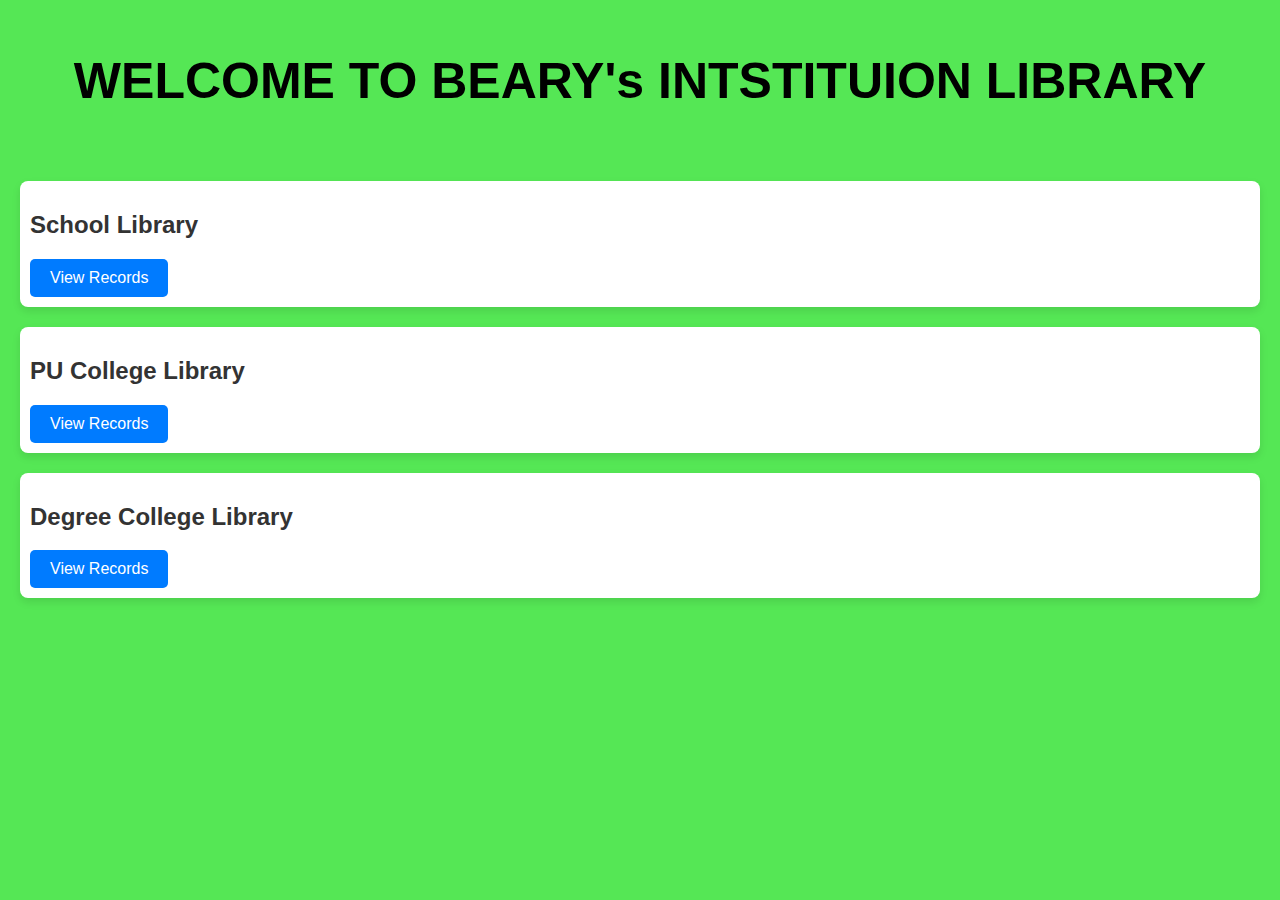
<file: index.html>
<!DOCTYPE html>
<html lang="en">
<head>
    <meta charset="UTF-8">
    <meta name="viewport" content="width=device-width, initial-scale=1.0">
    <title>Beary's Institution Library</title>
    <link rel="stylesheet" href="style.css">
</head>
<body>
    <!-- Header Section -->
    <header>
        <h1>WELCOME TO BEARY's INTSTITUION LIBRARY</h1>
    </header>

    <!-- Main Content Section -->
    <main>
        <!-- School Library Section -->
        <section class="library-section">
            <h2>School Library</h2>
            <a href="school.html" class="btn">View Records</a>
        </section>

        <!-- PU College Library Section -->
        <section class="library-section">
            <h2>PU College Library</h2>
            <a href="pu_college.html" class="btn">View Records</a>
        </section>

        <!-- Degree College Library Section -->
        <section class="library-section">
            <h2>Degree College Library</h2>
            <a href="degree_college.html" class="btn">View Records</a>
        </section>
    </main>

    <script src="script.js"></script>
</body>
</html>
</file>
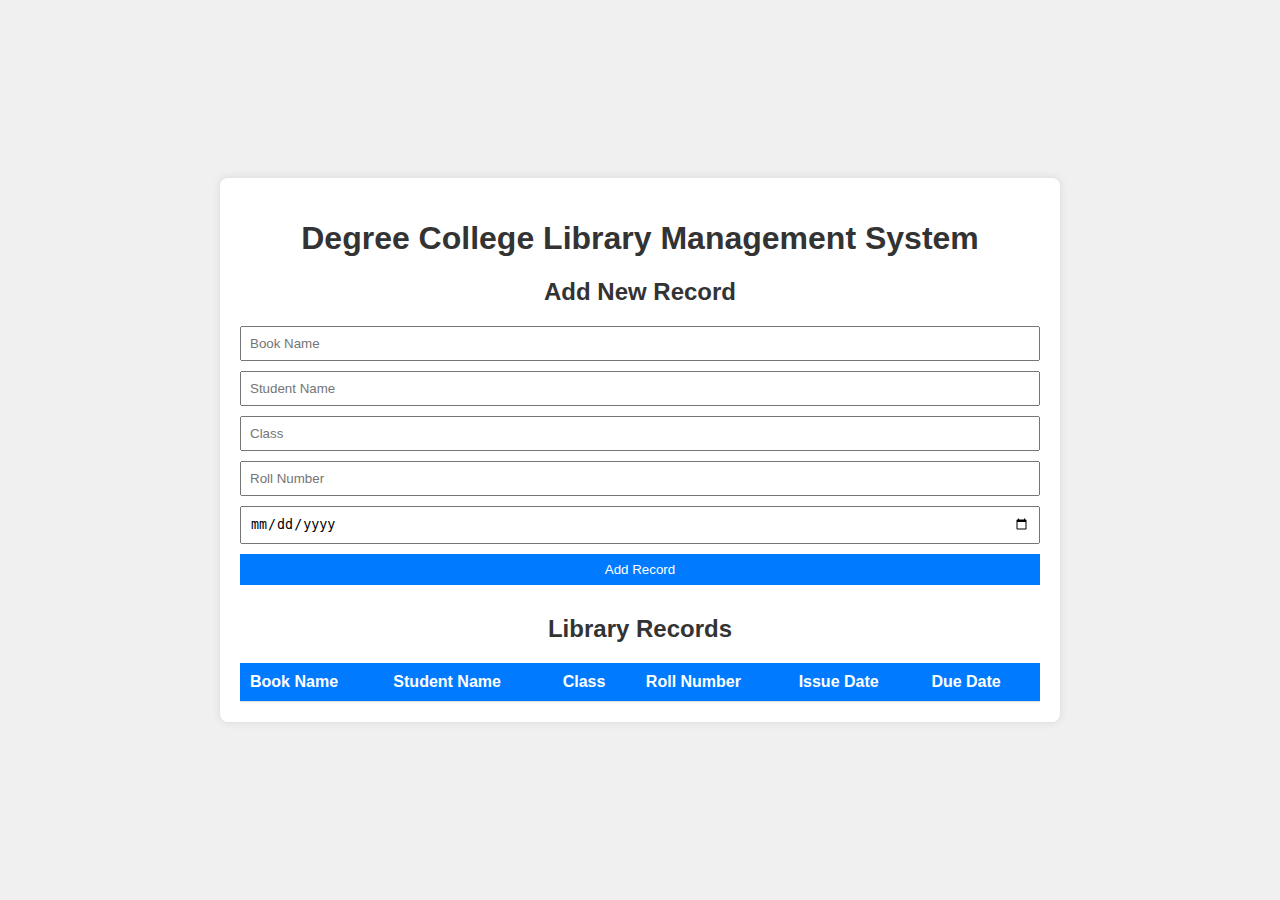
<file: degree_college.html>
<!DOCTYPE html>
<html lang="en">
<head>
    <meta charset="UTF-8">
    <meta name="viewport" content="width=device-width, initial-scale=1.0">
    <title>Degree College Library Management</title>
    <link rel="stylesheet" href="styles.css">
</head>
<body>
    <div class="container">
        <h1>Degree College Library Management System</h1>

        <!-- Form to add new library record -->
        <div class="form-container">
            <h2>Add New Record</h2>
            <input type="text" id="bookName" placeholder="Book Name" required>
            <input type="text" id="studentName" placeholder="Student Name" required>
            <input type="text" id="class" placeholder="Class" required>
            <input type="text" id="rollNumber" placeholder="Roll Number" required>
            <input type="date" id="issueDate" required>
            <button onclick="addRecord()">Add Record</button>
        </div>

        <!-- Display existing records -->
        <div class="records-container">
            <h2>Library Records</h2>
            <table id="recordsTable">
                <thead>
                    <tr>
                        <th>Book Name</th>
                        <th>Student Name</th>
                        <th>Class</th>
                        <th>Roll Number</th>
                        <th>Issue Date</th>
                        <th>Due Date</th>
                    </tr>
                </thead>
                <tbody id="recordsBody">
                    <!-- Records will be dynamically populated here -->
                </tbody>
            </table>
        </div>
    </div>

    <script src="script.js"></script>
</body>
</html>
</file>
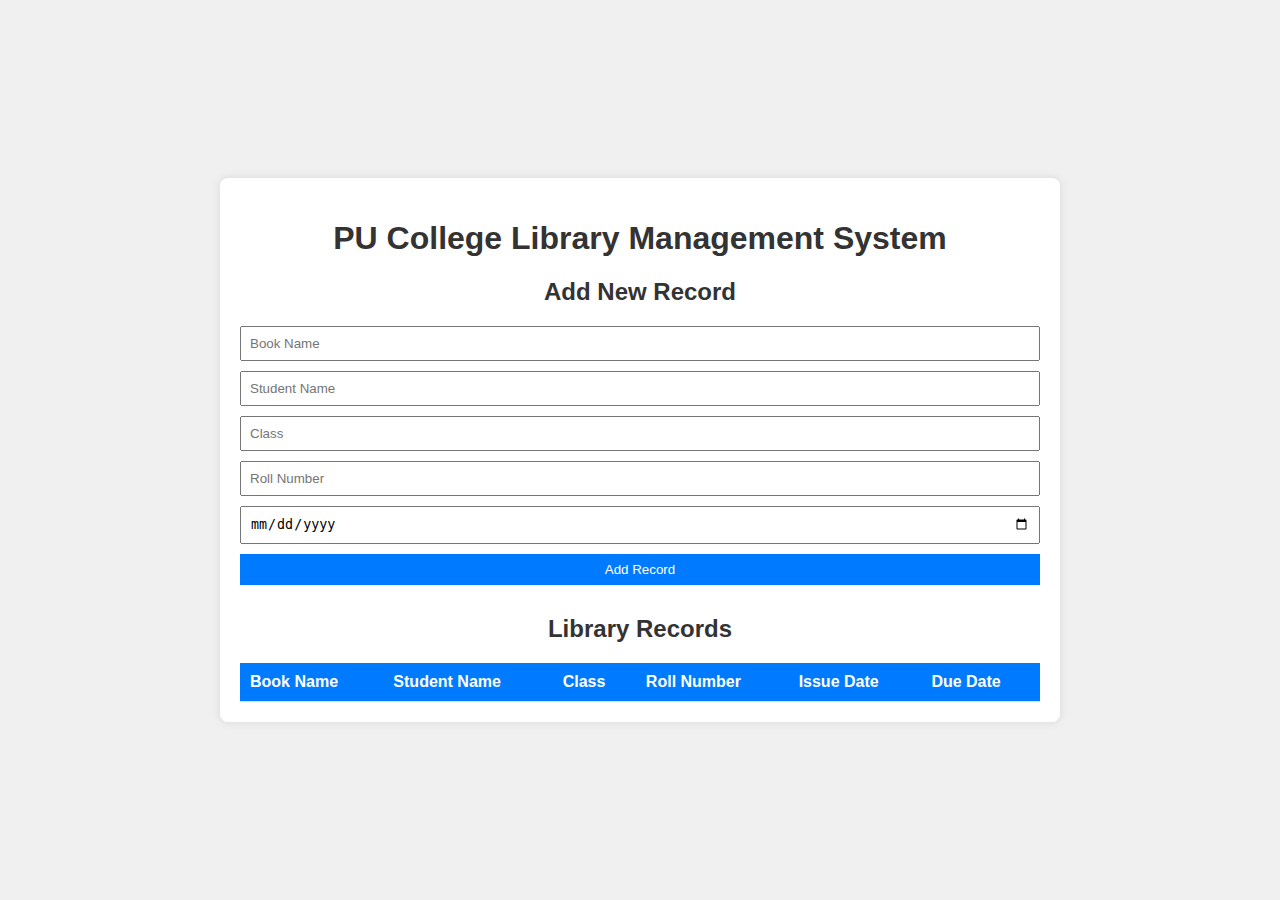
<file: pu_college.html>
<!DOCTYPE html>
<html lang="en">
<head>
    <meta charset="UTF-8">
    <meta name="viewport" content="width=device-width, initial-scale=1.0">
    <title>PU College Library Management</title>
    <link rel="stylesheet" href="styles.css">
</head>
<body>
    <div class="container">
        <h1>PU College Library Management System</h1>

        <!-- Form to add new library record -->
        <div class="form-container">
            <h2>Add New Record</h2>
            <input type="text" id="bookName" placeholder="Book Name" required>
            <input type="text" id="studentName" placeholder="Student Name" required>
            <input type="text" id="class" placeholder="Class" required>
            <input type="text" id="rollNumber" placeholder="Roll Number" required>
            <input type="date" id="issueDate" required>
            <button onclick="addRecord()">Add Record</button>
        </div>

        <!-- Display existing records -->
        <div class="records-container">
            <h2>Library Records</h2>
            <table id="recordsTable">
                <thead>
                    <tr>
                        <th>Book Name</th>
                        <th>Student Name</th>
                        <th>Class</th>
                        <th>Roll Number</th>
                        <th>Issue Date</th>
                        <th>Due Date</th>
                    </tr>
                </thead>
                <tbody id="recordsBody">
                    <!-- Records will be dynamically populated here -->
                </tbody>
            </table>
        </div>
    </div>

    <script src="script.js"></script>
</body>
</html>
</file>
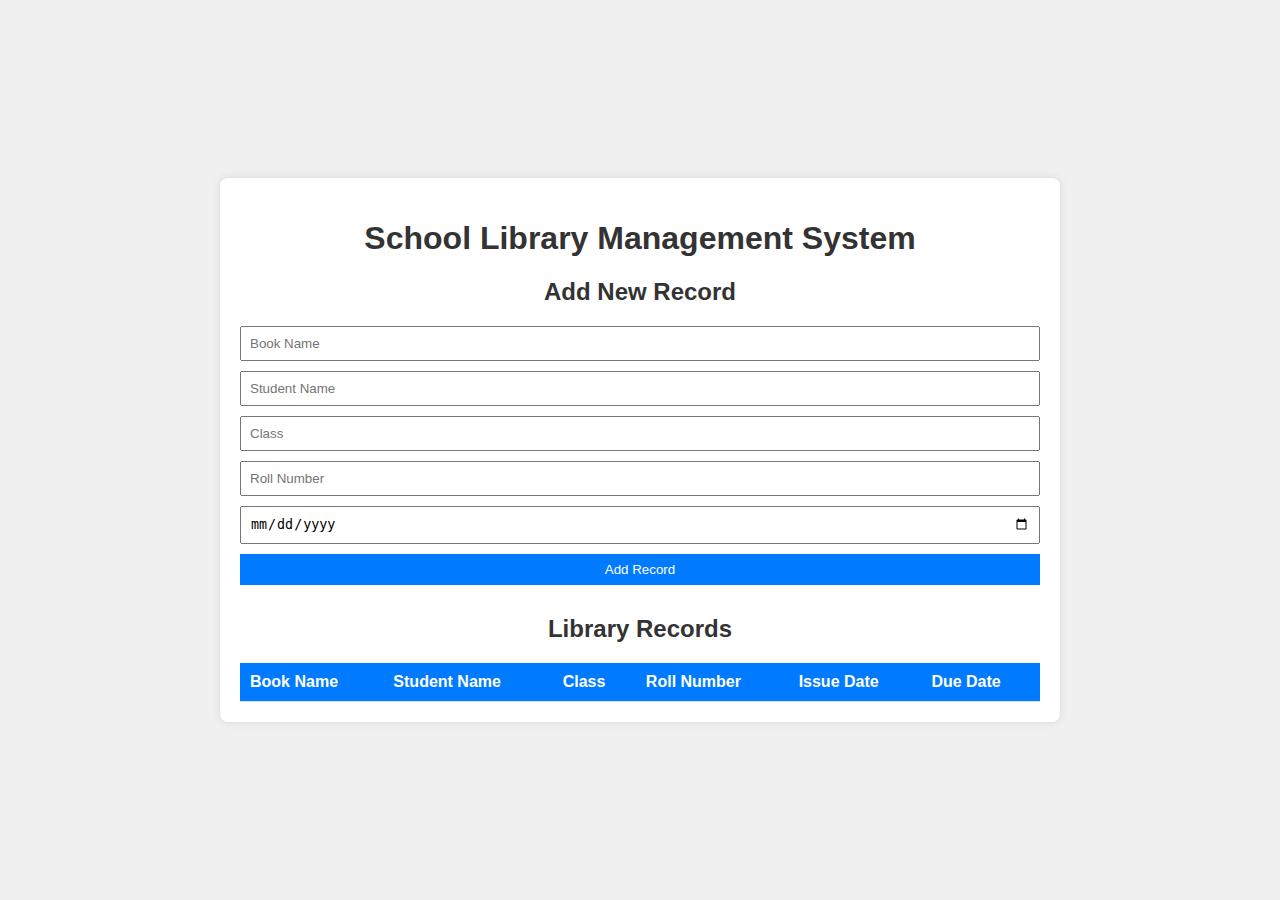
<file: school.html>
<!DOCTYPE html>
<html lang="en">
<head>
    <meta charset="UTF-8">
    <meta name="viewport" content="width=device-width, initial-scale=1.0">
    <title>School Library Management</title>
    <link rel="stylesheet" href="styles.css">
</head>
<body>
    <div class="container">
        <h1>School Library Management System</h1>

        <!-- Form to add new library record -->
        <div class="form-container">
            <h2>Add New Record</h2>
            <input type="text" id="bookName" placeholder="Book Name" required>
            <input type="text" id="studentName" placeholder="Student Name" required>
            <input type="text" id="class" placeholder="Class" required>
            <input type="text" id="rollNumber" placeholder="Roll Number" required>
            <input type="date" id="issueDate" required>
            <button onclick="addRecord()">Add Record</button>
        </div>

        <!-- Display existing records -->
        <div class="records-container">
            <h2>Library Records</h2>
            <table id="recordsTable">
                <thead>
                    <tr>
                        <th>Book Name</th>
                        <th>Student Name</th>
                        <th>Class</th>
                        <th>Roll Number</th>
                        <th>Issue Date</th>
                        <th>Due Date</th>
                    </tr>
                </thead>
                <tbody id="recordsBody">
                    <!-- Records will be dynamically populated here -->
                </tbody>
            </table>
        </div>
    </div>

    <script src="script.js"></script>
</body>
</html>
</file>
<file: style.css>
body {
    font-family: Arial, sans-serif;
    margin: 0;
    padding: 0;
    background-color: #55e755;
}

header {
    background-color: #55e755;
    color: #000000;
    text-align: center;
    padding: 18px 0;
    font-size: 25px;
}

main {
    padding: 20px;
}

.library-section {
    background-color: #fff;
    padding: 10px;
    margin-bottom: 20px;
    border-radius: 8px;
    box-shadow: 0 4px 8px rgba(0, 0, 0, 0.1);
}

.library-section h2 {
    color: #333;
}

.btn {
    display: inline-block;
    padding: 10px 20px;
    background-color: #007bff;
    color: #fff;
    text-decoration: none;
    border-radius: 5px;
    transition: background-color 0.3s ease;
}

.btn:hover {
    background-color: #0056b3;
}
</file>
<file: styles.css>
body {
    font-family: Arial, sans-serif;
    margin: 0;
    padding: 0;
    display: flex;
    justify-content: center;
    align-items: center;
    height: 100vh;
    background-color: #f0f0f0;
}

.container {
    width: 80%;
    max-width: 800px;
    background-color: #fff;
    padding: 20px;
    border-radius: 8px;
    box-shadow: 0 0 10px rgba(0, 0, 0, 0.1);
}

h1, h2 {
    text-align: center;
    color: #333;
}

.form-container {
    margin-bottom: 20px;
}

input, button {
    margin-bottom: 10px;
    padding: 8px;
    width: 100%;
    box-sizing: border-box;
}

button {
    background-color: #007bff;
    color: #fff;
    border: none;
    cursor: pointer;
}

.records-container {
    margin-top: 20px;
}

table {
    width: 100%;
    border-collapse: collapse;
}

th, td {
    padding: 10px;
    text-align: left;
    border-bottom: 1px solid #ddd;
}

th {
    background-color: #007bff;
    color: #fff;
}

/* Style for delete button */
button.delete-btn {
    background-color: #dc3545;
}
</file>
